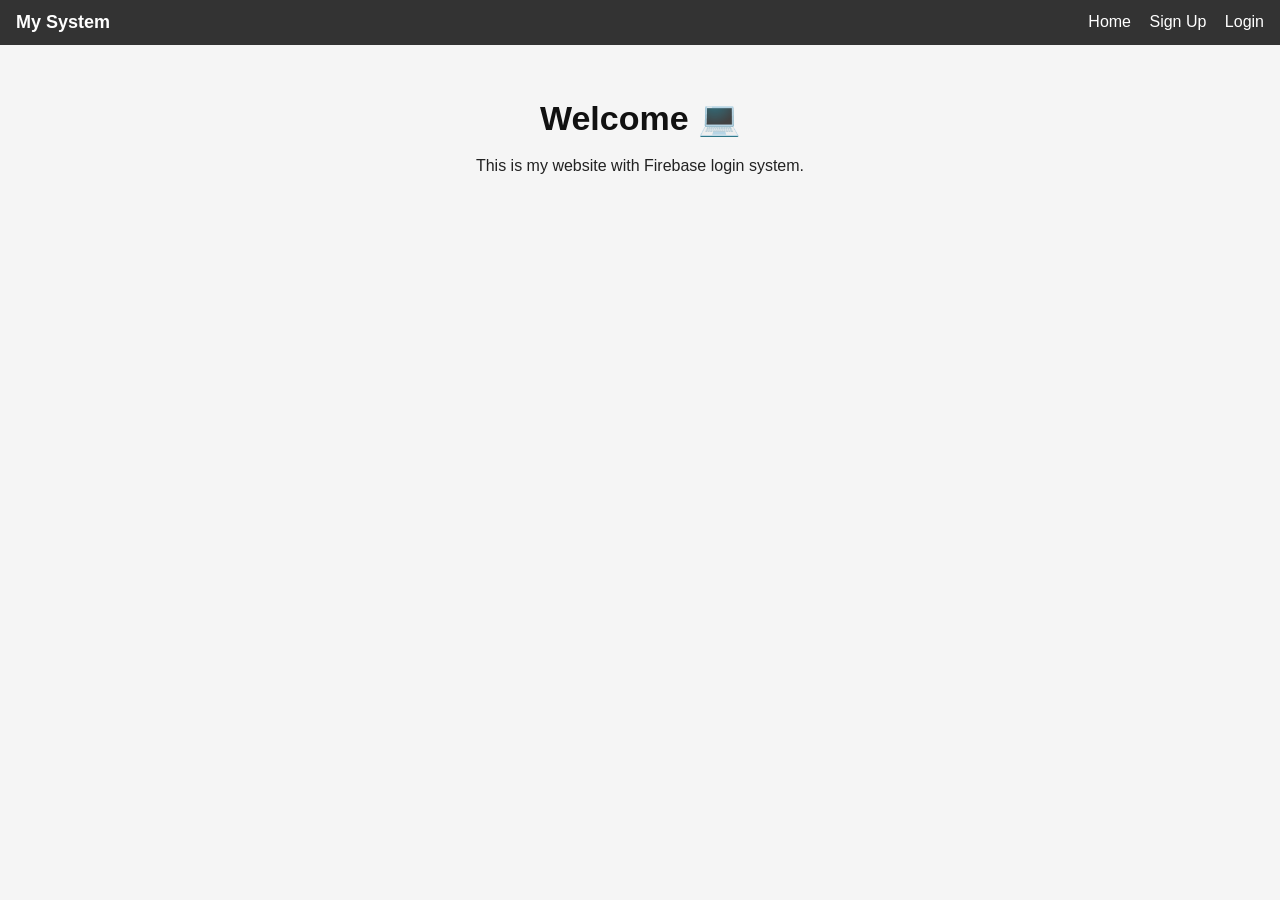
<file: xia/index.html>
<!DOCTYPE html>
<html>
<head>
  <title>Home</title>
  <link rel="stylesheet" href="style.css">
</head>
<body>

<nav>
  <h2>My System</h2>
  <div>
    <a href="index.html">Home</a>
    <a href="signup.html">Sign Up</a>
    <a href="login.html">Login</a>
  </div>
</nav>

<div class="hero">
  <h1>Welcome 💻</h1>
  <p>This is my website with Firebase login system.</p>
</div>

</body>
</html>
</file>
<file: xia/style.css>
/* Global baseline for consistent word/text spacing */
* {
  box-sizing: border-box;
}

body {
  font-family: Arial, Helvetica, sans-serif;
  margin: 0;
  background: #f5f5f5;
  line-height: 1.4;
  color: #111;
  font-size: 16px;
}

h1,
h2,
h3,
p {
  margin: 0;
}

a {
  color: inherit;
}

/* NAVBAR */
nav {
  display: flex;
  justify-content: space-between;
  align-items: center;
  background: #333;
  color: white;
  padding: 10px 16px;
}

nav h2 {
  font-size: 18px;
  font-weight: 700;
}

nav a {
  color: white;
  text-decoration: none;
  margin-left: 14px;
  white-space: nowrap;
}

/* CENTER */
.container {
  display: flex;
  justify-content: center;
  align-items: center;
  height: 80vh;
  padding: 16px;
}

/* CARD */
.card {
  background: white;
  width: 320px;
  max-width: 100%;
  padding: 26px;
  border-radius: 10px;
  text-align: center;
  box-shadow: 0 0 10px rgba(0, 0, 0, 0.1);

  /* Key spacing fix: consistent vertical rhythm */
  display: flex;
  flex-direction: column;
  gap: 12px;
}

.card h2 {
  font-size: 22px;
  font-weight: 700;
}

/* INPUT */
input {
  width: 100%;
  margin: 0; /* spacing handled by .card gap */
  padding: 11px 12px;
  border: 1px solid #d9d9d9;
  border-radius: 8px;
  outline: none;
  font-size: 14px;
  background: #fff;
}

input:focus {
  border-color: #666;
  box-shadow: 0 0 0 3px rgba(0, 0, 0, 0.06);
}

/* BUTTON */
button {
  width: 100%;
  padding: 11px 12px;
  background: #333;
  color: white;
  border: none;
  border-radius: 8px;
  cursor: pointer;
  font-size: 14px;
  font-weight: 600;
}

button:hover {
  background: #555;
}

/* HERO */
.hero {
  text-align: center;
  padding: 50px 16px;
}

.hero h1 {
  font-size: 34px;
  font-weight: 800;
  margin-bottom: 12px;
}

.hero p {
  font-size: 16px;
  color: #222;
}
</file>
